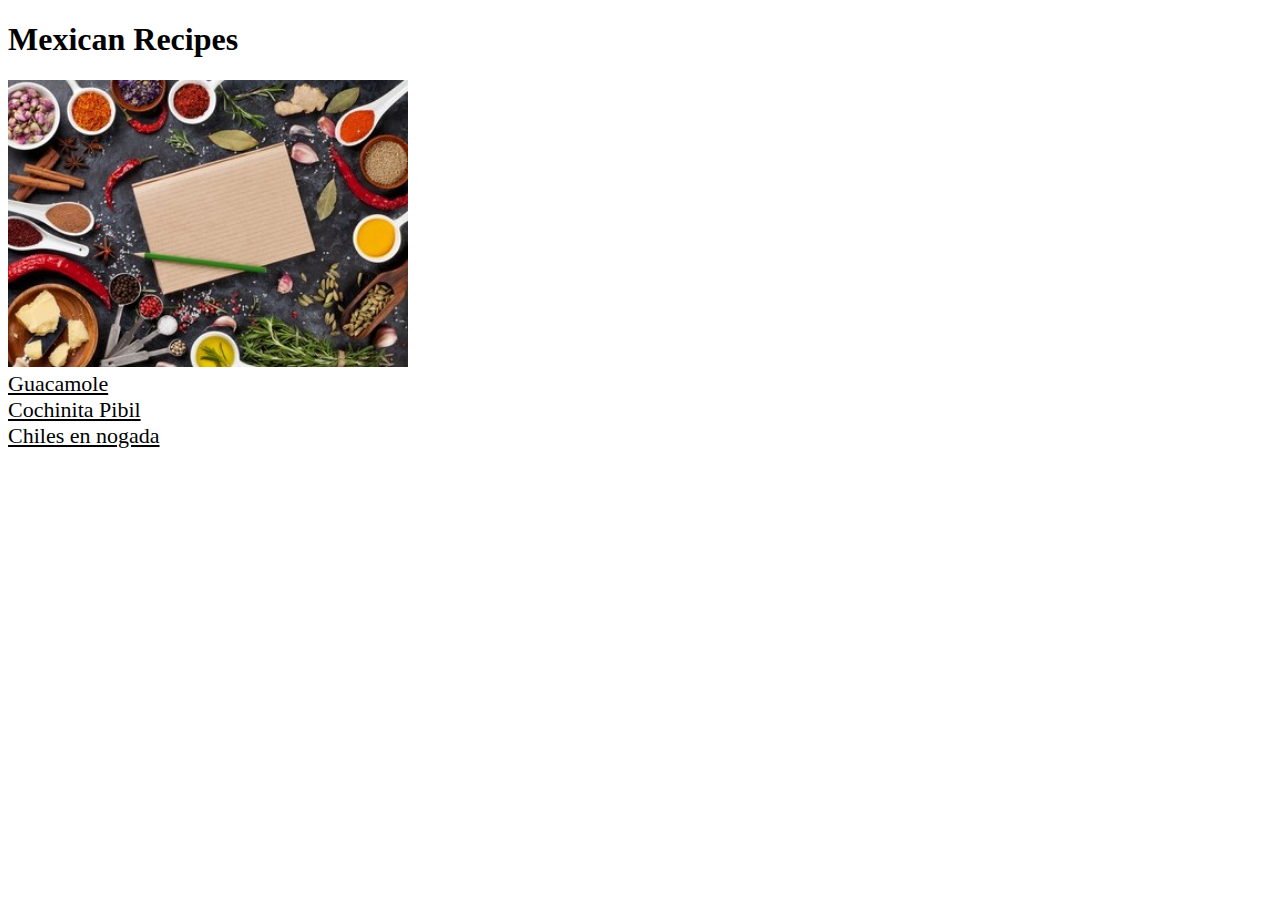
<file: index.html>
<!DOCTYPE html>
<html lang="en">
<head>
    <meta charset="UTF-8">
    <meta http-equiv="X-UA-Compatible" content="IE=edge">
    <meta name="viewport" content="width=device-width, initial-scale=1.0">
    <title>Mexican Recipes</title>
    <link rel="stylesheet" href="style.css">
</head>
<body>
    <h1>Mexican Recipes</h1>
    <img class="imagesize" src="img/recipes-front.jpg" alt="Odin Recipes"><br>
        <a href="recipes/guacamole.html" id="link">Guacamole</a><br>
        <a href="recipes/cochi.html" id="link">Cochinita Pibil</a><br>
        <a href="recipes/chile.html" id="link">Chiles en nogada</a><br>
</body>
</html>
</file>
<file: style.css>
#link {
    font-size: 22px;
    color: black;
    font-weight: 500;
    
}

.imagesize {
    width: 400px;
    height: auto;
}
</file>
